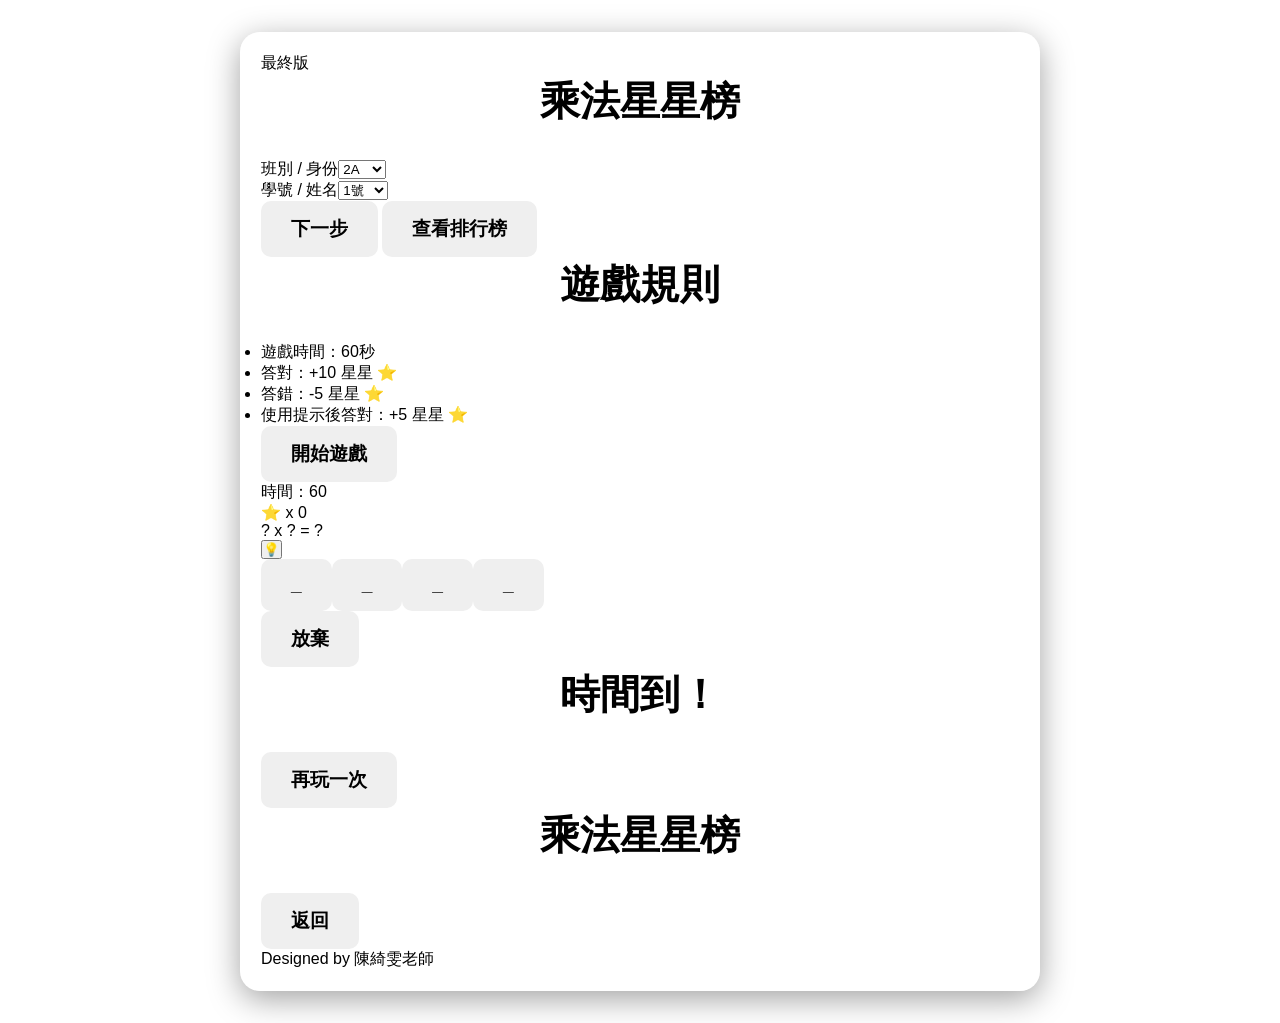
<file: index.html>
<!DOCTYPE html>
<html lang="zh-Hant">
<head>
    <meta charset="UTF-8">
    <meta name="viewport" content="width=device-width, initial-scale=1.0">
    <title>乘法星星榜</title>
    <link rel="stylesheet" href="style.css">
</head>
<body>
    <div class="game-container">
        <div id="stars-small"></div>
        <div id="stars-medium"></div>
        <div id="stars-large"></div>
        <div class="planet planet-1"></div>
        <div class="planet planet-2"></div>
        <div class="planet planet-3"></div>

        <!-- 【最終修改】版本名稱已更新 -->
        <div class="version-tag">最終版</div>

        <div id="start-screen" class="screen active">
            <h1 class="title">乘法星星榜</h1>
            <div class="login-form">
                <div class="select-group"><label for="class-select">班別 / 身份</label><select id="class-select"></select></div>
                <div class="select-group"><label for="name-select">學號 / 姓名</label><select id="name-select"></select></div>
                <button id="next-btn" class="btn btn-primary">下一步</button>
                <button id="view-leaderboard-btn" class="btn btn-secondary">查看排行榜</button>
            </div>
        </div>

        <div id="rules-screen" class="screen"><h1 class="title">遊戲規則</h1><ul class="rules-list"><li>遊戲時間：60秒</li><li>答對：<span class="text-success">+10 星星 ⭐</span></li><li>答錯：<span class="text-danger">-5 星星 ⭐</span></li><li>使用提示後答對：+5 星星 ⭐</li></ul><button id="start-game-btn" class="btn btn-primary">開始遊戲</button></div>
        
        <div id="game-screen" class="screen"><div class="status-bar"><div id="timer">時間：60</div><div id="score">⭐ x 0</div></div><div class="question-container"><div id="question-area">? x ? = ?</div><button id="aid-btn" class="aid-button">💡</button></div><div id="answer-grid"><button class="btn btn-answer">_</button><button class="btn btn-answer">_</button><button class="btn btn-answer">_</button><button class="btn btn-answer">_</button></div><button id="skip-btn" class="btn btn-secondary">放棄</button><div id="aid-overlay" class="overlay-container"><div id="aid-content" class="aid-content-box"></div></div></div>
        
        <div id="end-screen" class="screen"><h1 class="title">時間到！</h1><p id="final-score-text"></p><p id="rank-info-text" class="rank-info"></p><div id="leaderboard"></div><button id="play-again-btn" class="btn btn-primary">再玩一次</button></div>

        <div id="leaderboard-screen" class="screen"><h1 class="title">乘法星星榜</h1><div id="leaderboard-main" class="leaderboard-container-main"></div><button id="back-to-start-btn" class="btn btn-primary">返回</button></div>
        
        <!-- 【最終修改】設計師署名 -->
        <div class="designer-credit">Designed by 陳綺雯老師</div>
    </div>

    <audio id="correct-sound" src="correct.mp3" preload="auto"></audio>
    <audio id="incorrect-sound" src="incorrect.mp3" preload="auto"></audio>

    <script src="script.js"></script>
</body>
</html>
</file>
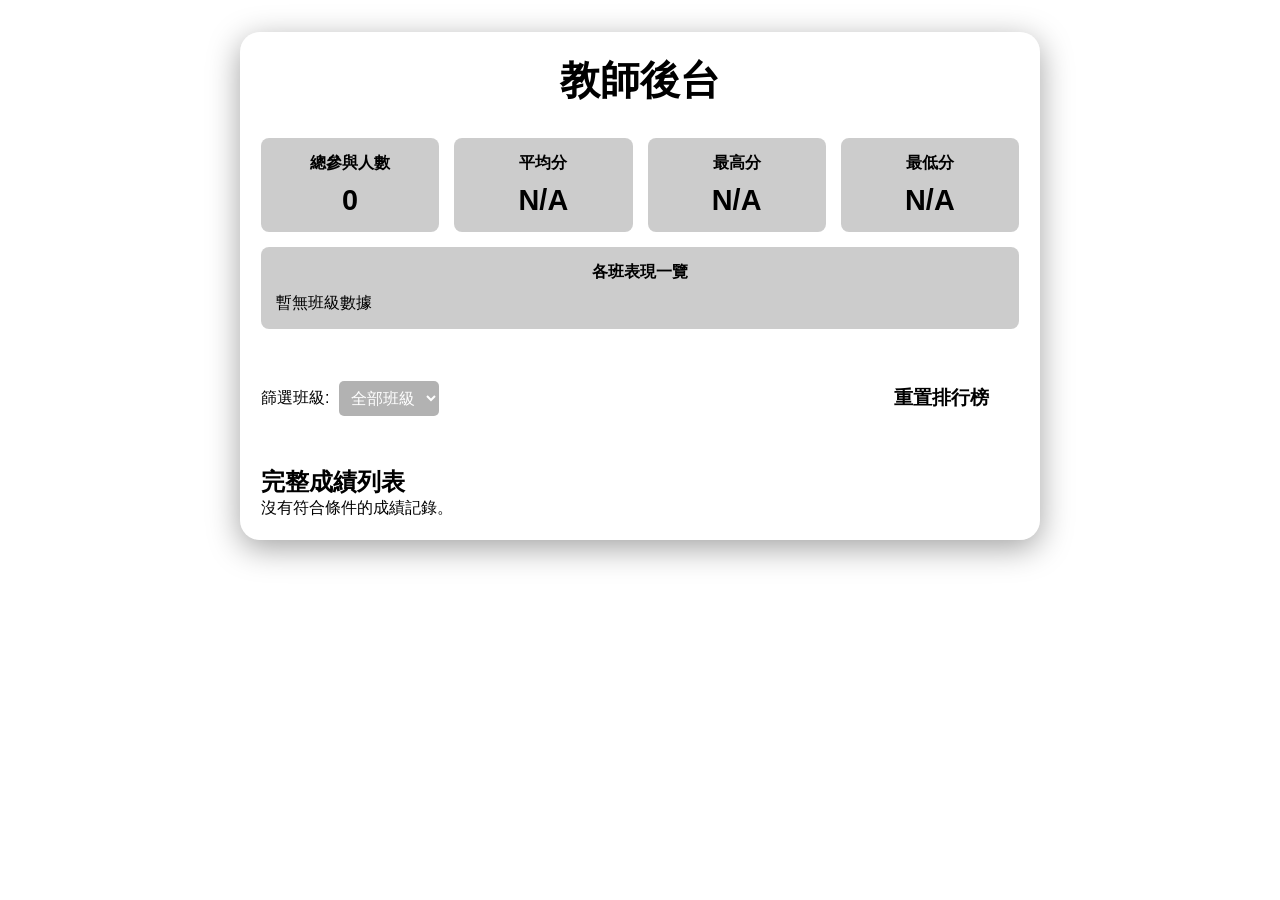
<file: backend.html>
<!DOCTYPE html>
<html lang="zh-Hant">
<head>
    <meta charset="UTF-8">
    <title>教師後台</title>
    <link rel="stylesheet" href="style.css">
    <style>
        /* 【v-final 修正】 */
        html, body {
            height: auto; /* 允許頁面內容決定自身高度 */
        }
        body {
            /* 移除 align-items: center，讓內容可以超過屏幕高度 */
            justify-content: flex-start; /* 從頂部開始 */
            align-items: center;
            flex-direction: column;
            padding-top: 2rem; /* 增加頂部空間 */
            padding-bottom: 2rem; /* 增加底部空間 */
            min-height: 100vh;
        }
        .admin-container {
            margin: 0; /* 移除頂部 margin */
        }
        /* ... 其餘所有樣式與上一版完全相同 ... */
        .game-container { width: 95%; max-width: 800px; background: rgba(255, 255, 255, 0.05); border-radius: 20px; border: 1px solid rgba(255, 255, 255, 0.2); padding: 20px; box-shadow: 0 8px 32px 0 rgba(0, 0, 0, 0.37); }
        .title { color: var(--starlight-yellow); font-size: 2.5rem; margin-bottom: 30px; text-shadow: 0 0 10px var(--starlight-yellow); text-align: center; }
        .admin-controls { display: flex; flex-wrap: wrap; justify-content: space-between; align-items: center; margin-bottom: 20px; padding-bottom: 20px; border-bottom: 2px solid var(--hologram-blue); }
        #reset-leaderboard-btn { background-color: var(--warning-red); color: var(--control-panel-white); border-radius: 10px; padding: 15px 30px; font-size: 1.2rem; font-weight: bold; cursor: pointer; border: none; }
        .stats-panel { display: grid; grid-template-columns: repeat(auto-fit, minmax(150px, 1fr)); gap: 15px; margin-bottom: 20px; padding-bottom: 20px; border-bottom: 1px solid rgba(255, 255, 255, 0.2); }
        .stat-card { background: rgba(0, 0, 0, 0.2); padding: 15px; border-radius: 8px; text-align: center; }
        .stat-card h3 { font-size: 1rem; color: var(--hologram-blue); margin-bottom: 10px; }
        .stat-card p { font-size: 1.8rem; font-weight: bold; color: var(--starlight-yellow); }
        .filter-container { display: flex; align-items: center; gap: 10px; }
        #class-filter { padding: 8px; border-radius: 5px; border: 1px solid var(--hologram-blue); background: rgba(0, 0, 0, 0.3); color: white; font-size: 1rem; }
        .leaderboard-table, .class-stats-table { width: 100%; text-align: center; border-collapse: collapse; table-layout: fixed; }
        .leaderboard-table th, .leaderboard-table td, .class-stats-table th, .class-stats-table td { padding: 10px; border-bottom: 1px solid rgba(255,255,255,0.1); }
        .leaderboard-table thead, .class-stats-table thead { border-bottom: 2px solid rgba(255,255,255,0.3); }
        .leaderboard-table th, .class-stats-table th { text-align: left; }
        .leaderboard-table th:nth-child(1), .leaderboard-table td:nth-child(1) { width: 15%; text-align: center; }
        .leaderboard-table th:nth-child(2), .leaderboard-table td:nth-child(2) { width: 45%; }
        .leaderboard-table th:nth-child(3), .leaderboard-table td:nth-child(3) { width: 20%; text-align: center; }
        .leaderboard-table th:nth-child(4), .leaderboard-table td:nth-child(4) { width: 20%; text-align: center; }
        .leaderboard-table .score-col, .class-stats-table td { font-weight: bold; color: var(--starlight-yellow); }
        .btn-delete { background-color: transparent; color: var(--warning-red); border: 1px solid var(--warning-red); padding: 5px 10px; font-size: 0.9rem; border-radius: 5px; cursor: pointer; }
        .editable-score { cursor: pointer; padding: 2px 5px; border-radius: 3px; }
        .score-input { width: 60px; padding: 2px; background-color: #fff; color: #000; border: 1px solid var(--hologram-blue); border-radius: 3px; text-align: center; }
        .class-stats-container { grid-column: 1 / -1; background: rgba(0, 0, 0, 0.2); padding: 15px; border-radius: 8px; }
        .class-stats-container h3 { font-size: 1rem; color: var(--hologram-blue); margin-bottom: 10px; text-align: center; }
    </style>
</head>
<body>
    <div class="game-container admin-container">
        <h1 class="title">教師後台</h1>
        <div class="stats-panel" id="stats-panel">
            <div class="stat-card"><h3>總參與人數</h3><p id="stat-total-players">--</p></div>
            <div class="stat-card"><h3>平均分</h3><p id="stat-avg-score">--</p></div>
            <div class="stat-card"><h3>最高分</h3><p id="stat-max-score">--</p></div>
            <div class="stat-card"><h3>最低分</h3><p id="stat-min-score">--</p></div>
            <div id="class-stats-container" class="class-stats-container">
                <h3>各班表現一覽</h3>
                <div id="class-stats-content"></div>
            </div>
        </div>
        <div class="admin-controls">
            <div class="filter-container">
                <label for="class-filter">篩選班級:</label>
                <select id="class-filter"></select>
            </div>
            <button id="reset-leaderboard-btn" class="btn">重置排行榜</button>
        </div>
        <div id="full-leaderboard-container"><p>正在初始化...</p></div>
    </div>
    <script>
        // --- 離線最終版 JavaScript (與上一版完全相同) ---
        document.addEventListener('DOMContentLoaded', () => {
            'use strict';
            const elements = {
                fullLeaderboard: document.getElementById('full-leaderboard-container'),
                resetBtn: document.getElementById('reset-leaderboard-btn'),
                statTotal: document.getElementById('stat-total-players'),
                statAvg: document.getElementById('stat-avg-score'),
                statMax: document.getElementById('stat-max-score'),
                statMin: document.getElementById('stat-min-score'),
                classFilter: document.getElementById('class-filter'),
                classStats: document.getElementById('class-stats-content')
            };
            const STORAGE_KEY = 'multiplicationStarChartLeaderboard_offline';
            let fullBoardData = [];

            const functions = {
                initialLoad() { fullBoardData = JSON.parse(localStorage.getItem(STORAGE_KEY) || '[]'); functions.populateClassFilter(); functions.renderData(fullBoardData); },
                renderData(board) { functions.updateStats(board); functions.displayTable(board); },
                populateClassFilter() { const classes = ['全部班級', ...Object.keys(fullBoardData.reduce((acc, p) => { const c = p.name.split(' ')[0]; if(!c.includes('老師')) acc[c] = true; return acc; }, {})).sort()]; elements.classFilter.innerHTML = ''; classes.forEach(c => { const opt = document.createElement('option'); opt.value = c; opt.textContent = c; elements.classFilter.appendChild(opt); }); },
                handleFilterChange() { const selectedClass = elements.classFilter.value; const dataToRender = (selectedClass === '全部班級') ? fullBoardData : fullBoardData.filter(p => p.name.startsWith(selectedClass)); functions.renderData(dataToRender); },
                displayTable(board) { board.sort((a,b) => b.score - a.score); if (board.length === 0) { elements.fullLeaderboard.innerHTML = '<h2>完整成績列表</h2><p>沒有符合條件的成績記錄。</p>'; return; } let tableHTML = `<table class="leaderboard-table"><thead><tr><th>排名</th><th>玩家</th><th>分數</th><th>操作</th></tr></thead><tbody>`; board.forEach((player, index) => { tableHTML += `<tr><td>${index + 1}</td><td>${player.name}</td><td class="score-col"><span class="editable-score" data-id="${player.name}" data-score="${player.score}">${player.score}</span></td><td><button class="btn-delete" data-id="${player.name}">刪除</button></td></tr>`; }); tableHTML += `</tbody></table>`; elements.fullLeaderboard.innerHTML = tableHTML; functions.bindDynamicButtons(); },
                updateStats(board = []) { if (board.length === 0) { elements.statTotal.textContent = '0'; elements.statAvg.textContent = 'N/A'; elements.statMax.textContent = 'N/A'; elements.statMin.textContent = 'N/A'; elements.classStats.innerHTML = '<p>暫無班級數據</p>'; return; } elements.statTotal.textContent = board.length; const totalScore = board.reduce((sum, p) => sum + p.score, 0); elements.statAvg.textContent = Math.round(totalScore / board.length); const scores = board.map(p => p.score); elements.statMax.textContent = Math.max(...scores); elements.statMin.textContent = Math.min(...scores); const classStatsData = { '2A':[],'2B':[],'2C':[],'2D':[],'2E':[] }; board.forEach(p => { const className = p.name.split(' ')[0]; if(classStatsData[className]) classStatsData[className].push(p.score); }); let classTableHTML = `<table class="class-stats-table"><thead><tr><th>班別</th><th>人數</th><th>平均分</th><th>最高分</th></tr></thead><tbody>`; for (const className in classStatsData) { const classScores = classStatsData[className]; const count = classScores.length; const avg = count > 0 ? Math.round(classScores.reduce((a,b)=>a+b,0)/count) : 'N/A'; const max = count > 0 ? Math.max(...classScores) : 'N/A'; classTableHTML += `<tr><td>${className}</td><td>${count}</td><td>${avg}</td><td>${max}</td></tr>`; } classTableHTML += `</tbody></table>`; elements.classStats.innerHTML = classTableHTML; },
                handleScoreClick(event) { const scoreSpan = event.target; const originalScore = scoreSpan.dataset.score; const playerId = scoreSpan.dataset.id; const input = document.createElement('input'); input.type = 'number'; input.className = 'score-input'; input.value = originalScore; scoreSpan.replaceWith(input); input.focus(); input.select(); const cancel = () => { const newSpan = document.createElement('span'); newSpan.className = 'editable-score'; newSpan.dataset.id = playerId; newSpan.dataset.score = originalScore; newSpan.textContent = originalScore; newSpan.addEventListener('click', functions.handleScoreClick); input.replaceWith(newSpan); }; input.addEventListener('blur', cancel); input.addEventListener('keydown', (e) => { if (e.key === 'Enter') { input.removeEventListener('blur', cancel); const newScore = parseInt(input.value, 10); if (isNaN(newScore) || newScore < 0) { alert("請輸入有效數字。"); functions.initialLoad(); return; } functions.saveEdit(playerId, newScore); } else if (e.key === 'Escape') { input.blur(); } }); },
                saveEdit(playerId, newScore) { let board = JSON.parse(localStorage.getItem(STORAGE_KEY) || '[]'); const playerIndex = board.findIndex(p => p.name === playerId); if (playerIndex > -1) { board[playerIndex].score = newScore; } localStorage.setItem(STORAGE_KEY, JSON.stringify(board)); functions.initialLoad(); },
                handleDeleteClick(event) { const playerId = event.target.dataset.id; if (!playerId || !confirm(`確定要刪除玩家 "${playerId}" 嗎？`)) return; let board = JSON.parse(localStorage.getItem(STORAGE_KEY) || '[]'); const newBoard = board.filter(p => p.name !== playerId); localStorage.setItem(STORAGE_KEY, JSON.stringify(newBoard)); functions.initialLoad(); },
                resetLeaderboard() { if (prompt("將永久刪除所有記錄！\n請輸入 '重置' 確認：") !== '重置') { alert("操作已取消。"); return; } localStorage.removeItem(STORAGE_KEY); alert("排行榜已成功重置！"); functions.initialLoad(); },
                bindDynamicButtons() { document.querySelectorAll('.btn-delete').forEach(button => button.addEventListener('click', functions.handleDeleteClick)); document.querySelectorAll('.editable-score').forEach(span => span.addEventListener('click', functions.handleScoreClick)); },
                bindStaticEvents() { elements.resetBtn.addEventListener('click', functions.resetLeaderboard); elements.classFilter.addEventListener('change', functions.handleFilterChange); }
            };
            functions.bindStaticEvents();
            functions.initialLoad();
        });
    </script>
</body>
</html>
</file>
<file: style.css>
<!DOCTYPE html>
<html lang="zh-Hant">
<head>
    <meta charset="UTF-8">
    <title>教師後台 (最終修正版)</title>
    <style>
        /* --- 最終版 CSS (完整內嵌) --- */
        :root { --deep-space-blue: #0D0B2E; --starlight-yellow: #FFEB3B; --control-panel-white: #FFFFFF; --hologram-blue: #00D1FF; --thruster-orange: #FF9800; --success-green: #76FF03; --warning-red: #F44336; }
        * { box-sizing: border-box; margin: 0; padding: 0; }
        html, body { height: auto; }
        body { 
            font-family: -apple-system, BlinkMacSystemFont, "Segoe UI", "Microsoft JhengHei", Roboto, sans-serif; 
            background: linear-gradient(145deg, var(--deep-space-blue), #1a1a40); 
            color: var(--control-panel-white); 
            display: flex; 
            justify-content: flex-start; 
            align-items: center; 
            flex-direction: column;
            min-height: 100vh;
            padding: 2rem 0; 
        }
        .game-container { 
            width: 95%; max-width: 800px; 
            background: rgba(255, 255, 255, 0.05); 
            border-radius: 20px; 
            border: 1px solid rgba(255, 255, 255, 0.2); 
            padding: 20px; 
            box-shadow: 0 8px 32px 0 rgba(0, 0, 0, 0.37); 
            margin: 0;
            position: relative;
            overflow: hidden;
        }
        .title { color: var(--starlight-yellow); font-size: 2.5rem; margin-bottom: 30px; text-shadow: 0 0 10px var(--starlight-yellow); text-align: center; }
        .btn { border: none; border-radius: 10px; padding: 15px 30px; font-size: 1.2rem; font-weight: bold; cursor: pointer; }
        #reset-leaderboard-btn { background-color: var(--warning-red); color: var(--control-panel-white); }
        .stats-panel { display: grid; grid-template-columns: repeat(auto-fit, minmax(150px, 1fr)); gap: 15px; margin-bottom: 20px; padding-bottom: 20px; border-bottom: 1px solid rgba(255, 255, 255, 0.2); }
        .stat-card { background: rgba(0, 0, 0, 0.2); padding: 15px; border-radius: 8px; text-align: center; }
        .stat-card h3 { font-size: 1rem; color: var(--hologram-blue); margin-bottom: 10px; }
        .stat-card p { font-size: 1.8rem; font-weight: bold; color: var(--starlight-yellow); }
        .admin-controls { display: flex; flex-wrap: wrap; justify-content: space-between; align-items: center; margin-bottom: 20px; padding-bottom: 20px; border-bottom: 2px solid var(--hologram-blue); }
        .filter-container { display: flex; align-items: center; gap: 10px; }
        #class-filter { padding: 8px; border-radius: 5px; border: 1px solid var(--hologram-blue); background: rgba(0, 0, 0, 0.3); color: white; font-size: 1rem; }
        .leaderboard-table, .class-stats-table { width: 100%; text-align: center; border-collapse: collapse; table-layout: fixed; }
        .leaderboard-table th, .leaderboard-table td, .class-stats-table th, .class-stats-table td { padding: 10px; border-bottom: 1px solid rgba(255,255,255,0.1); }
        .leaderboard-table thead, .class-stats-table thead { border-bottom: 2px solid rgba(255,255,255,0.3); }
        .leaderboard-table th, .class-stats-table th { text-align: left; }
        .leaderboard-table th:nth-child(1), .leaderboard-table td:nth-child(1) { width: 15%; text-align: center; }
        .leaderboard-table th:nth-child(2), .leaderboard-table td:nth-child(2) { width: 45%; }
        .leaderboard-table th:nth-child(3), .leaderboard-table td:nth-child(3) { width: 20%; text-align: center; }
        .leaderboard-table th:nth-child(4), .leaderboard-table td:nth-child(4) { width: 20%; text-align: center; }
        .leaderboard-table .score-col, .class-stats-table td { font-weight: bold; color: var(--starlight-yellow); }
        .btn-delete { background-color: transparent; color: var(--warning-red); border: 1px solid var(--warning-red); padding: 5px 10px; font-size: 0.9rem; border-radius: 5px; cursor: pointer; }
        .editable-score { cursor: pointer; padding: 2px 5px; border-radius: 3px; }
        .score-input { width: 60px; padding: 2px; background-color: #fff; color: #000; border: 1px solid var(--hologram-blue); border-radius: 3px; text-align: center; }
        .class-stats-container { grid-column: 1 / -1; background: rgba(0, 0, 0, 0.2); padding: 15px; border-radius: 8px; }
        .class-stats-container h3 { font-size: 1rem; color: var(--hologram-blue); margin-bottom: 10px; text-align: center; }
    </style>
</head>
<body>
    <div class="game-container admin-container">
        <h1 class="title">教師後台 (離線版)</h1>
        <div class="stats-panel" id="stats-panel">
            <div class="stat-card"><h3>總參與人數</h3><p id="stat-total-players">--</p></div>
            <div class="stat-card"><h3>平均分</h3><p id="stat-avg-score">--</p></div>
            <div class="stat-card"><h3>最高分</h3><p id="stat-max-score">--</p></div>
            <div class="stat-card"><h3>最低分</h3><p id="stat-min-score">--</p></div>
            <div id="class-stats-container" class="class-stats-container">
                <h3>各班表現一覽</h3>
                <div id="class-stats-content"></div>
            </div>
        </div>
        <div class="admin-controls">
            <div class="filter-container">
                <label for="class-filter">篩選班級:</label>
                <select id="class-filter"></select>
            </div>
            <button id="reset-leaderboard-btn" class="btn">重置排行榜</button>
        </div>
        <div id="full-leaderboard-container"><p>正在初始化...</p></div>
    </div>
    <script>
        // --- 離線最終版 JavaScript (與上一版完全相同) ---
        document.addEventListener('DOMContentLoaded', () => {
            'use strict';
            const elements = {
                fullLeaderboard: document.getElementById('full-leaderboard-container'),
                resetBtn: document.getElementById('reset-leaderboard-btn'),
                statTotal: document.getElementById('stat-total-players'),
                statAvg: document.getElementById('stat-avg-score'),
                statMax: document.getElementById('stat-max-score'),
                statMin: document.getElementById('stat-min-score'),
                classFilter: document.getElementById('class-filter'),
                classStats: document.getElementById('class-stats-content')
            };
            const STORAGE_KEY = 'multiplicationStarChartLeaderboard_offline';
            let fullBoardData = [];

            const functions = {
                initialLoad() { fullBoardData = JSON.parse(localStorage.getItem(STORAGE_KEY) || '[]'); functions.populateClassFilter(); functions.renderData(fullBoardData); },
                renderData(board) { functions.updateStats(board); functions.displayTable(board); },
                populateClassFilter() { const classes = ['全部班級', ...Object.keys(fullBoardData.reduce((acc, p) => { const c = p.name.split(' ')[0]; if(!c.includes('老師')) acc[c] = true; return acc; }, {})).sort()]; elements.classFilter.innerHTML = ''; classes.forEach(c => { const opt = document.createElement('option'); opt.value = c; opt.textContent = c; elements.classFilter.appendChild(opt); }); },
                handleFilterChange() { const selectedClass = elements.classFilter.value; const dataToRender = (selectedClass === '全部班級') ? fullBoardData : fullBoardData.filter(p => p.name.startsWith(selectedClass)); functions.renderData(dataToRender); },
                displayTable(board) { board.sort((a,b) => b.score - a.score); if (board.length === 0) { elements.fullLeaderboard.innerHTML = '<h2>完整成績列表</h2><p>沒有符合條件的成績記錄。</p>'; return; } let tableHTML = `<table class="leaderboard-table"><thead><tr><th>排名</th><th>玩家</th><th>分數</th><th>操作</th></tr></thead><tbody>`; board.forEach((player, index) => { tableHTML += `<tr><td>${index + 1}</td><td>${player.name}</td><td class="score-col"><span class="editable-score" data-id="${player.name}" data-score="${player.score}">${player.score}</span></td><td><button class="btn-delete" data-id="${player.name}">刪除</button></td></tr>`; }); tableHTML += `</tbody></table>`; elements.fullLeaderboard.innerHTML = tableHTML; functions.bindDynamicButtons(); },
                updateStats(board = []) { if (board.length === 0) { elements.statTotal.textContent = '0'; elements.statAvg.textContent = 'N/A'; elements.statMax.textContent = 'N/A'; elements.statMin.textContent = 'N/A'; elements.classStats.innerHTML = '<p>暫無班級數據</p>'; return; } elements.statTotal.textContent = board.length; const totalScore = board.reduce((sum, p) => sum + p.score, 0); elements.statAvg.textContent = Math.round(totalScore / board.length); const scores = board.map(p => p.score); elements.statMax.textContent = Math.max(...scores); elements.statMin.textContent = Math.min(...scores); const classStatsData = { '2A':[],'2B':[],'2C':[],'2D':[],'2E':[] }; board.forEach(p => { const className = p.name.split(' ')[0]; if(classStatsData[className]) classStatsData[className].push(p.score); }); let classTableHTML = `<table class="class-stats-table"><thead><tr><th>班別</th><th>人數</th><th>平均分</th><th>最高分</th></tr></thead><tbody>`; for (const className in classStatsData) { const classScores = classStatsData[className]; const count = classScores.length; const avg = count > 0 ? Math.round(classScores.reduce((a,b)=>a+b,0)/count) : 'N/A'; const max = count > 0 ? Math.max(...classScores) : 'N/A'; classTableHTML += `<tr><td>${className}</td><td>${count}</td><td>${avg}</td><td>${max}</td></tr>`; } classTableHTML += `</tbody></table>`; elements.classStats.innerHTML = classTableHTML; },
                handleScoreClick(event) { const scoreSpan = event.target; const originalScore = scoreSpan.dataset.score; const playerId = scoreSpan.dataset.id; const input = document.createElement('input'); input.type = 'number'; input.className = 'score-input'; input.value = originalScore; scoreSpan.replaceWith(input); input.focus(); input.select(); const cancel = () => { const newSpan = document.createElement('span'); newSpan.className = 'editable-score'; newSpan.dataset.id = playerId; newSpan.dataset.score = originalScore; newSpan.textContent = originalScore; newSpan.addEventListener('click', functions.handleScoreClick); input.replaceWith(newSpan); }; input.addEventListener('blur', cancel); input.addEventListener('keydown', (e) => { if (e.key === 'Enter') { input.removeEventListener('blur', cancel); const newScore = parseInt(input.value, 10); if (isNaN(newScore) || newScore < 0) { alert("請輸入有效數字。"); functions.initialLoad(); return; } functions.saveEdit(playerId, newScore); } else if (e.key === 'Escape') { input.blur(); } }); },
                saveEdit(playerId, newScore) { let board = JSON.parse(localStorage.getItem(STORAGE_KEY) || '[]'); const playerIndex = board.findIndex(p => p.name === playerId); if (playerIndex > -1) { board[playerIndex].score = newScore; } localStorage.setItem(STORAGE_KEY, JSON.stringify(board)); functions.initialLoad(); },
                handleDeleteClick(event) { const playerId = event.target.dataset.id; if (!playerId || !confirm(`確定要刪除玩家 "${playerId}" 嗎？`)) return; let board = JSON.parse(localStorage.getItem(STORAGE_KEY) || '[]'); const newBoard = board.filter(p => p.name !== playerId); localStorage.setItem(STORAGE_KEY, JSON.stringify(newBoard)); functions.initialLoad(); },
                resetLeaderboard() { if (prompt("將永久刪除所有記錄！\n請輸入 '重置' 確認：") !== '重置') { alert("操作已取消。"); return; } localStorage.removeItem(STORAGE_KEY); alert("排行榜已成功重置！"); functions.initialLoad(); },
                bindDynamicButtons() { document.querySelectorAll('.btn-delete').forEach(button => button.addEventListener('click', functions.handleDeleteClick)); document.querySelectorAll('.editable-score').forEach(span => span.addEventListener('click', functions.handleScoreClick)); },
                bindStaticEvents() { elements.resetBtn.addEventListener('click', functions.resetLeaderboard); elements.classFilter.addEventListener('change', functions.handleFilterChange); }
            };
            functions.bindStaticEvents();
            functions.initialLoad();
        });
    </script>
</body>
</html>
</file>
